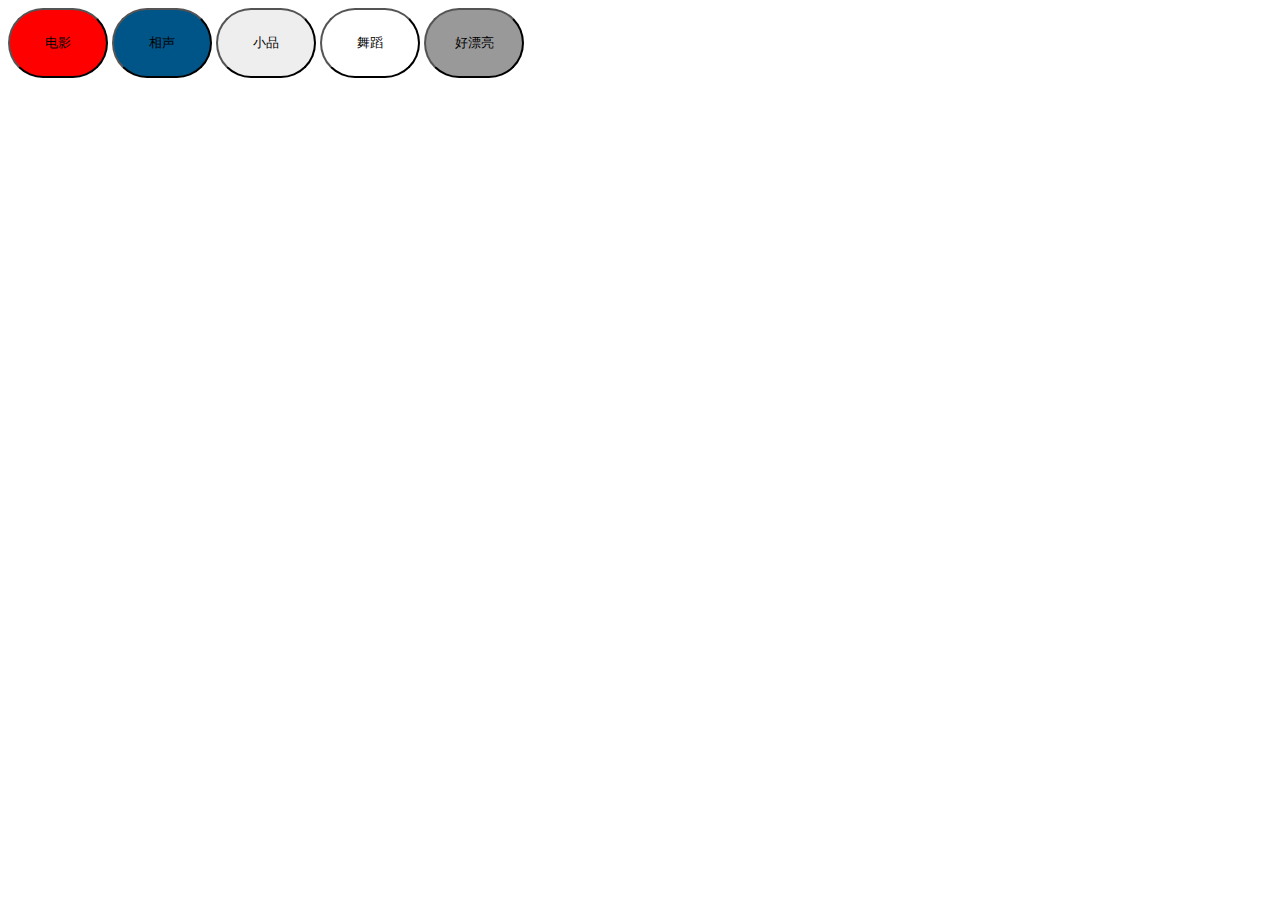
<file: butoon.html>
<!DOCTYPE html>
<html lang="en">
<head>
	<meta charset="UTF-8">
	<title>Document</title>
	<link rel="stylesheet" href="style/style.css">
</head>
<body>
	<button class="b1">电影</button>
	<button class="b2">相声</button>
	<button class="b3">小品</button>
	<button class="b4">舞蹈</button>
	<button class="b5">好漂亮</button>
</body>
</html>
</file>
<file: style/style.css>
.b1, .b2, .b3, .b4, .b5 {
  width: 100px;
  height: 70px;
  border-radius: 50px;
  outline: none; }

.b1 {
  background-color: #f00; }

.b2 {
  background-color: #058; }

.b3 {
  background-color: #eee; }

.b4 {
  background-color: #fff; }

.b5 {
  background-color: #999; }

/*# sourceMappingURL=style.css.map */
</file>
